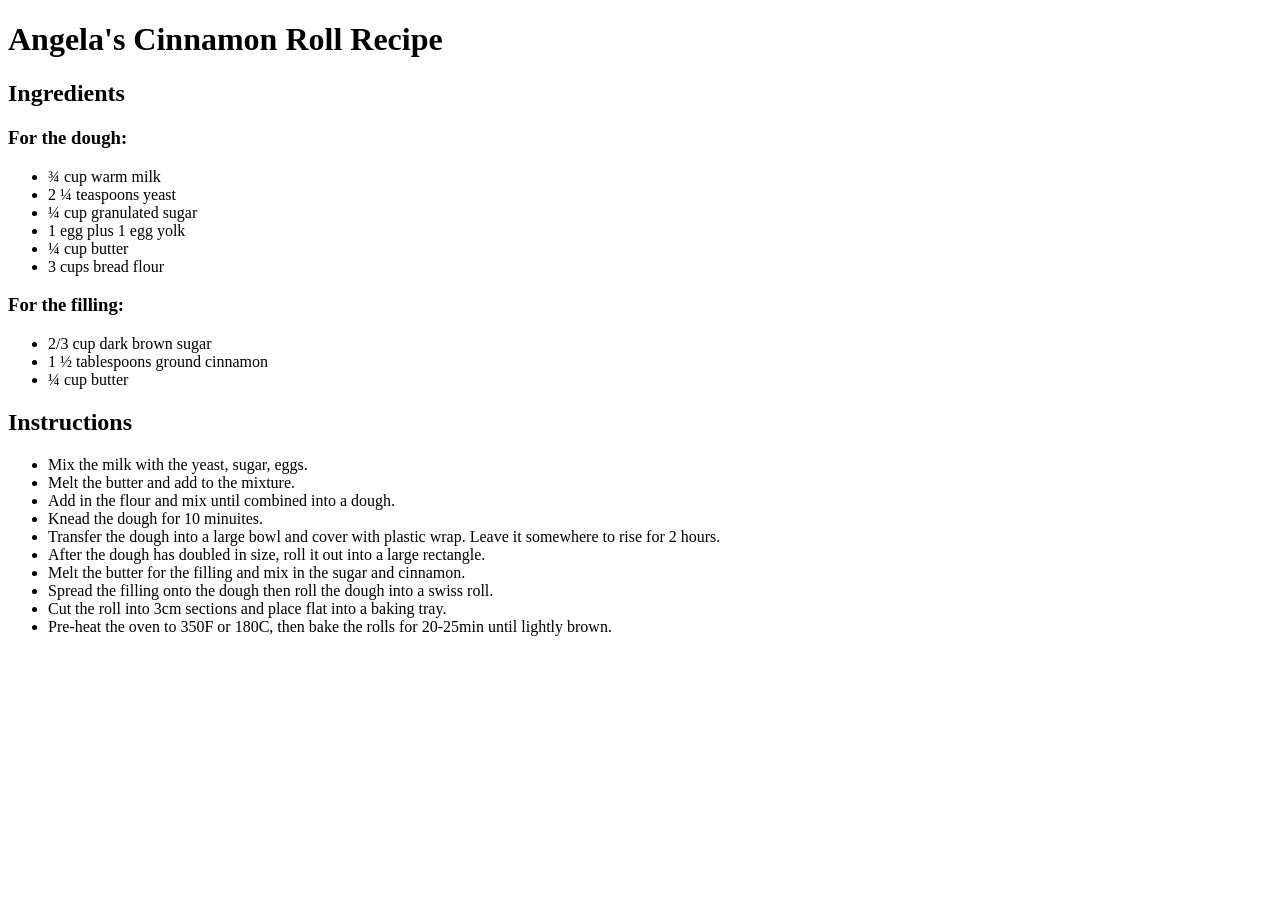
<file: Web Devs (Day 41 -)/Day 42/3.0 List Elements/index.html>
<!DOCTYPE html>
<html lang="en">
    <head>
        <meta charset="UTF-8">
        <meta name="viewport" content="width=device-width, initial-scale=1.0">
        <title>My website</title>
    </head>
    <body>
        <h1>Angela's Cinnamon Roll Recipe</h1>

        <h2>Ingredients</h2>

        <h3>For the dough:</h3>
        <ul>
            <li>¾ cup warm milk</li>
            <li>2 ¼ teaspoons yeast </li>
            <li>¼ cup granulated sugar</li>
            <li>1 egg plus 1 egg yolk</li>
            <li>¼ cup butter</li>
            <li>3 cups bread flour</li>
        </ul>
        <h3>For the filling:</h3>
        <ul>
            <li>2/3 cup dark brown sugar</li>
            <li>1 ½ tablespoons ground cinnamon</li>
            <li>¼ cup butter</li>
        </ul>
        <h2>Instructions</h2>
        <ul>
            <li>Mix the milk with the yeast, sugar, eggs.</li>
            <li>Melt the butter and add to the mixture.</li>
            <li>Add in the flour and mix until combined into a dough.</li>
            <li>Knead the dough for 10 minuites.</li>
            <li>Transfer the dough into a large bowl and cover with plastic wrap. Leave it somewhere to rise for 2 hours.</li>
            <li>After the dough has doubled in size, roll it out into a large rectangle.</li>
            <li>Melt the butter for the filling and mix in the sugar and cinnamon.</li>
            <li>Spread the filling onto the dough then roll the dough into a swiss roll.</li>
            <li>Cut the roll into 3cm sections and place flat into a baking tray.</li>
            <li>Pre-heat the oven to 350F or 180C, then bake the rolls for 20-25min until lightly brown.</li>
        </ul>
    </body>
</html>
</file>
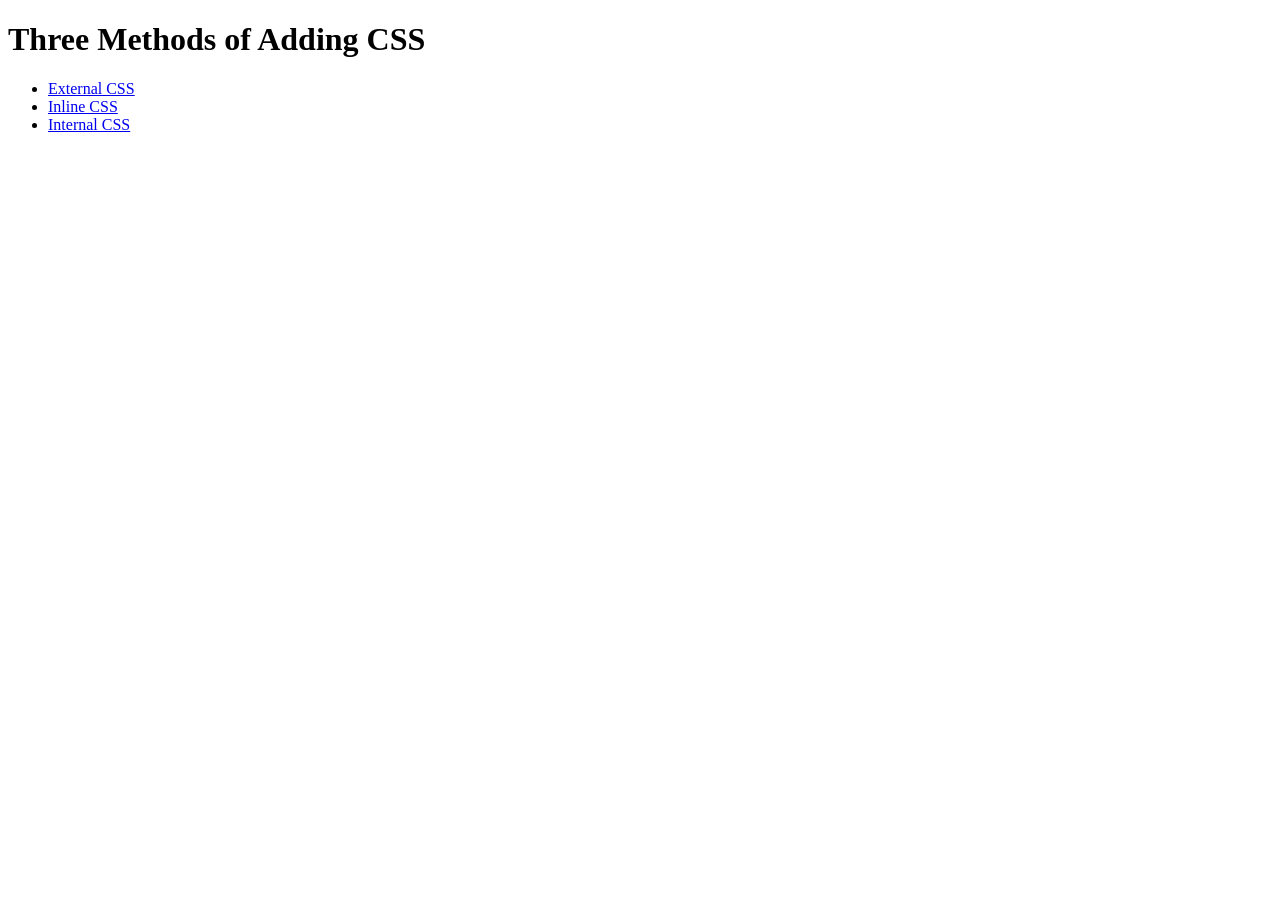
<file: Web Devs (Day 41 -)/Day 43/5.1. Adding CSS/index.html>
<!DOCTYPE html>
<html lang="en">

<head>
  <meta charset="UTF-8">
  <title>Adding CSS</title>
</head>

<body>
  <h1>Three Methods of Adding CSS</h1>
  <ul>
    <li><a href="external.html">External CSS</a></li>
    <li><a href="index.html">Inline CSS</a></li>
    <li><a href="internal.html">Internal CSS</a></li>
  </ul>
</body>

</html>
</file>
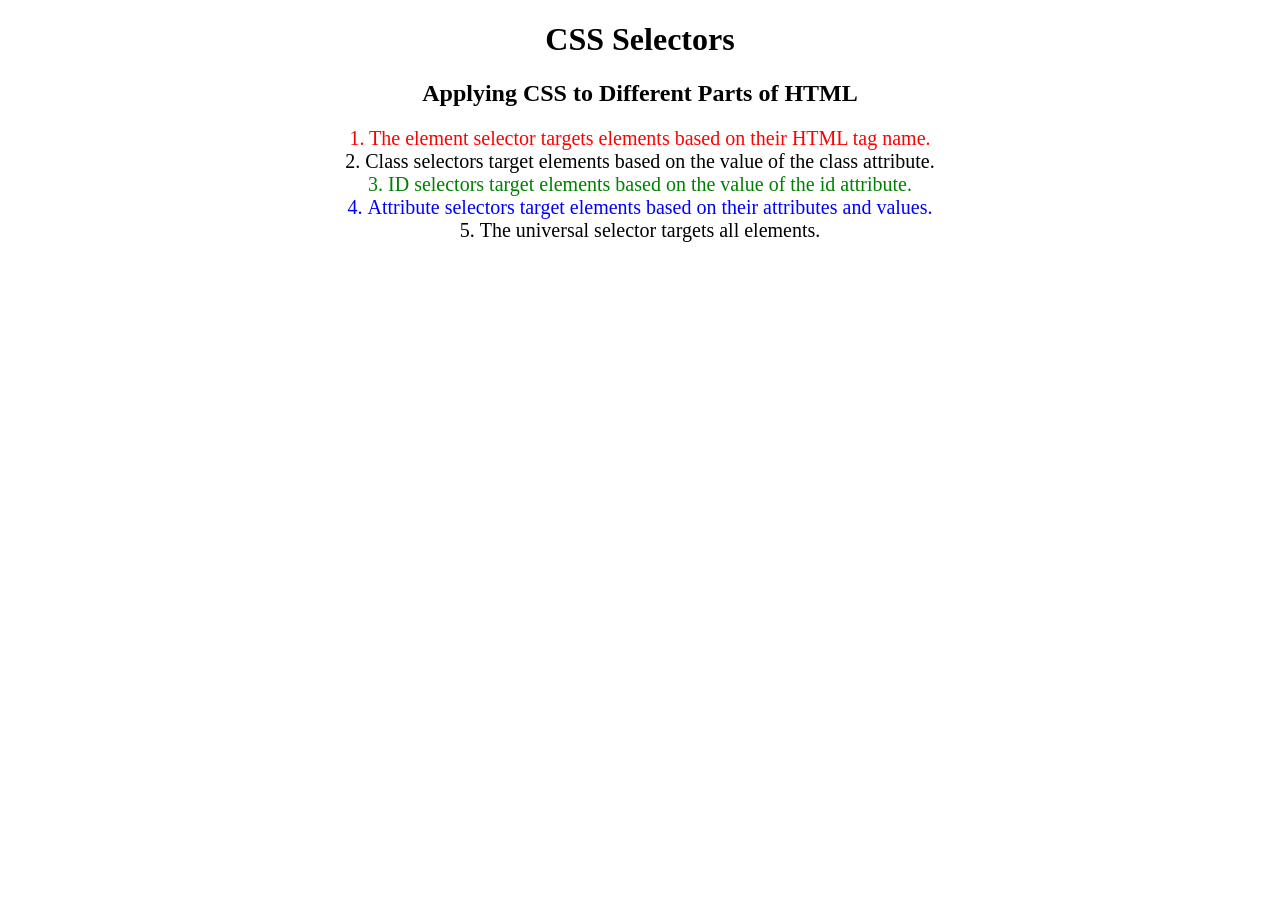
<file: Web Devs (Day 41 -)/Day 43/5.3 CSS Selectors/index.html>
<!DOCTYPE html>
<html lang="en">

<head>
  <meta charset="UTF-8">
  <title>CSS Selectors</title>
  <link rel="stylesheet" href="./style.css" />
</head>

<body>
  <h1>CSS Selectors</h1>
  <h2>Applying CSS to Different Parts of HTML</h2>
  <!-- TODO 1: Set the CSS for all paragraph tags to "color: red" -->
  <p class="note">1. The element selector targets elements based on their HTML tag name.</p>

  <ol>
    <!-- TODO 2: Set the CSS for all elements with a class of "note" to "font-size: 20px" -->
    <li class="note" value="2">Class selectors target elements based on the value of the class attribute.</li>

    <!-- TODO 3: Set the CSS for the element with an id of "id-selector-demo" to "color: green" -->
    <li class="note" id="id-selector-demo" value="3">ID selectors target elements based on the value of the id
      attribute.</li>

    <!-- TODO 4: Set the CSS for the li elements that have the "value" attribute set to "4" to have "color: blue" -->
    <li class="note" value="4">Attribute selectors target elements based on their attributes and values.</li>

    <!-- TODO 5: Set all elements to have "text-align: center" -->
    <li class="note" value="5">The universal selector targets all elements.</li>
  </ol>
</body>

</html>
</file>
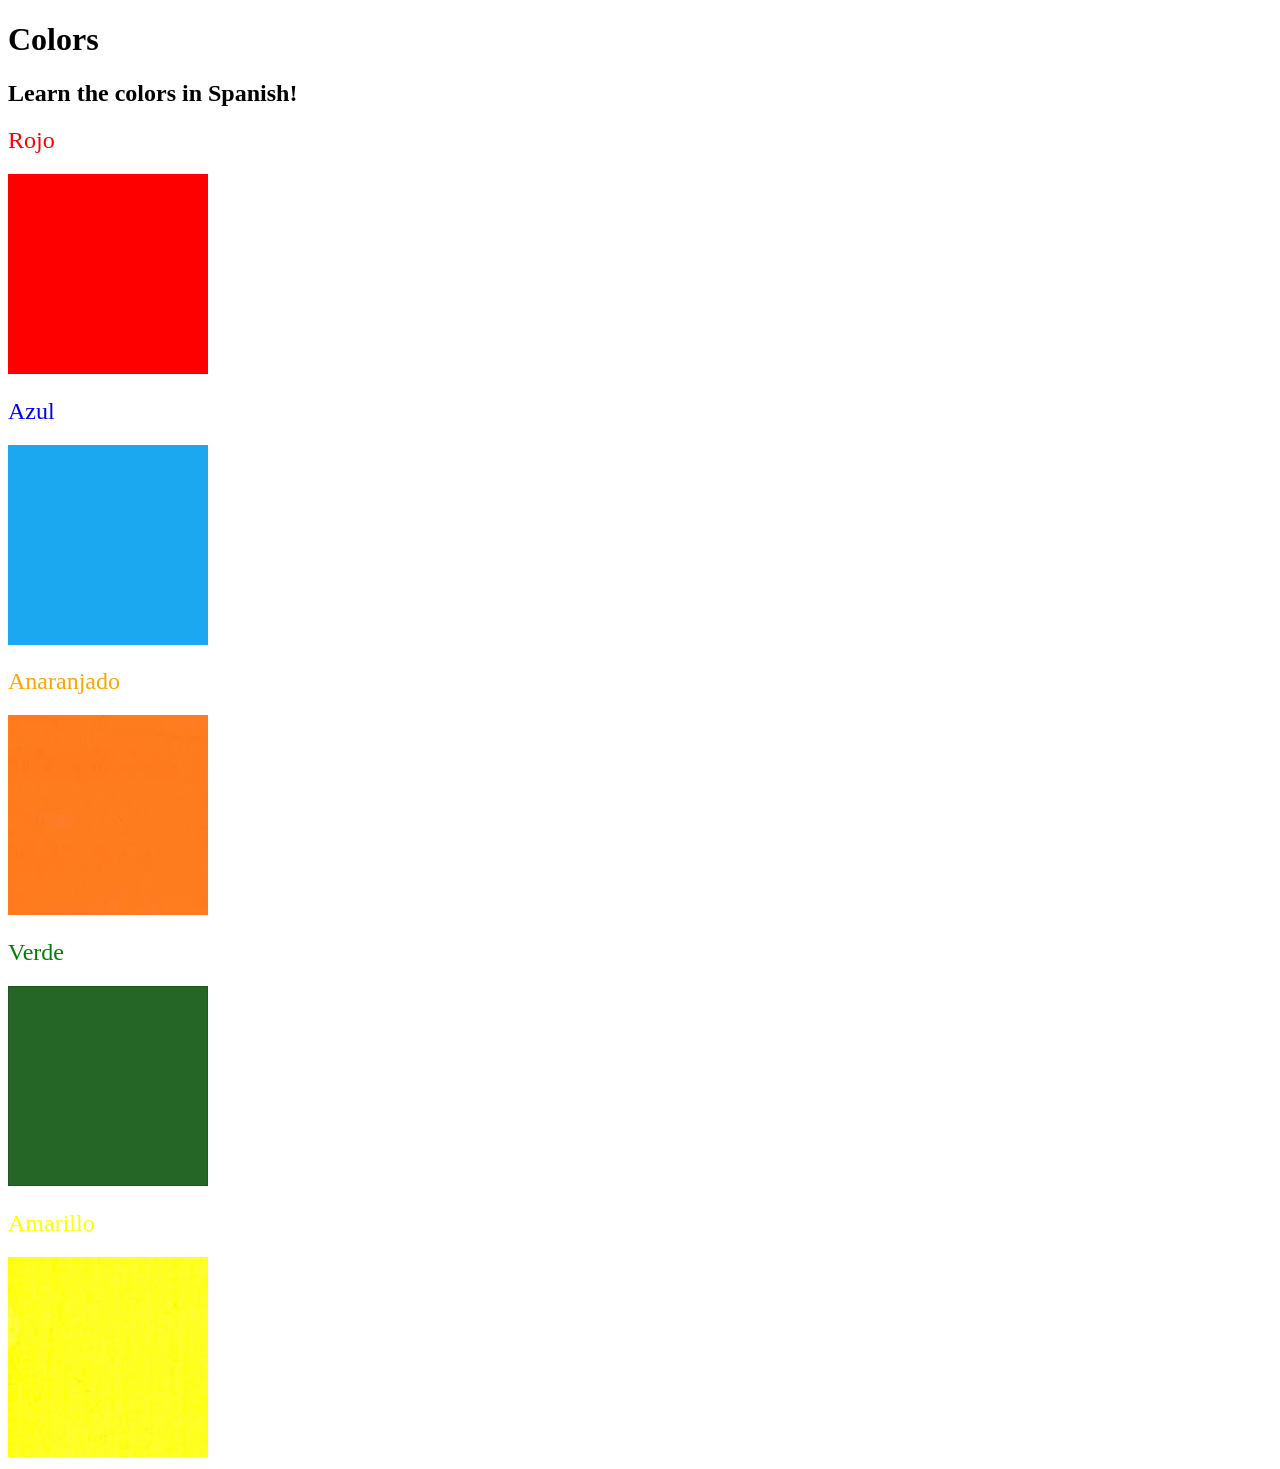
<file: Web Devs (Day 41 -)/Day 43/5.4 Color Vocab Project/index.html>
<!DOCTYPE html>
<html lang="en">

<head>
  <meta charset="UTF-8">
  <title>Spanish Vocabulary</title>
  <link rel="stylesheet" href="./style.css" />
</head>

<body>
  <h1>Colors</h1>
  <h2>Learn the colors in Spanish!</h2>
  <h2 class="color-title" id="red">Rojo</h2>
  <img class="color" src="./assets/images/red.png" alt="red" />

  <h2 class="color-title" id="blue">Azul</h2>
  <img src="./assets/images/blue.png" alt="blue" />

  <h2 class="color-title" id="orange">Anaranjado</h2>
  <img src="./assets/images/orange.png" alt="orange" />

  <h2 class="color-title" id="green">Verde</h2>
  <img src="./assets/images/green.png" alt="green" />

  <h2 class="color-title" id="yellow">Amarillo</h2>
  <img src="./assets/images/yellow.png" alt="yellow" />
</body>

</html>

<!-- 
TODOs
IMPORTANT: You should not need to make ANY CHANGES to index.html
All code should be written in your CSS file.

1. Create a CSS file and incorporate it as an external stylesheet.
2. Use CSS to style each of the color titles to meaning. 
Hint: Use the id to help if you don't know the words in spanish.
3. Use CSS to change all the color titles to have "font-weight: normal;"
4. Use CSS (not HTML) to make all the images 200px heigh and 200px wide. 
Hint: 
https://developer.mozilla.org/en-US/docs/Web/CSS/height
https://developer.mozilla.org/en-US/docs/Web/CSS/width
-->
</file>
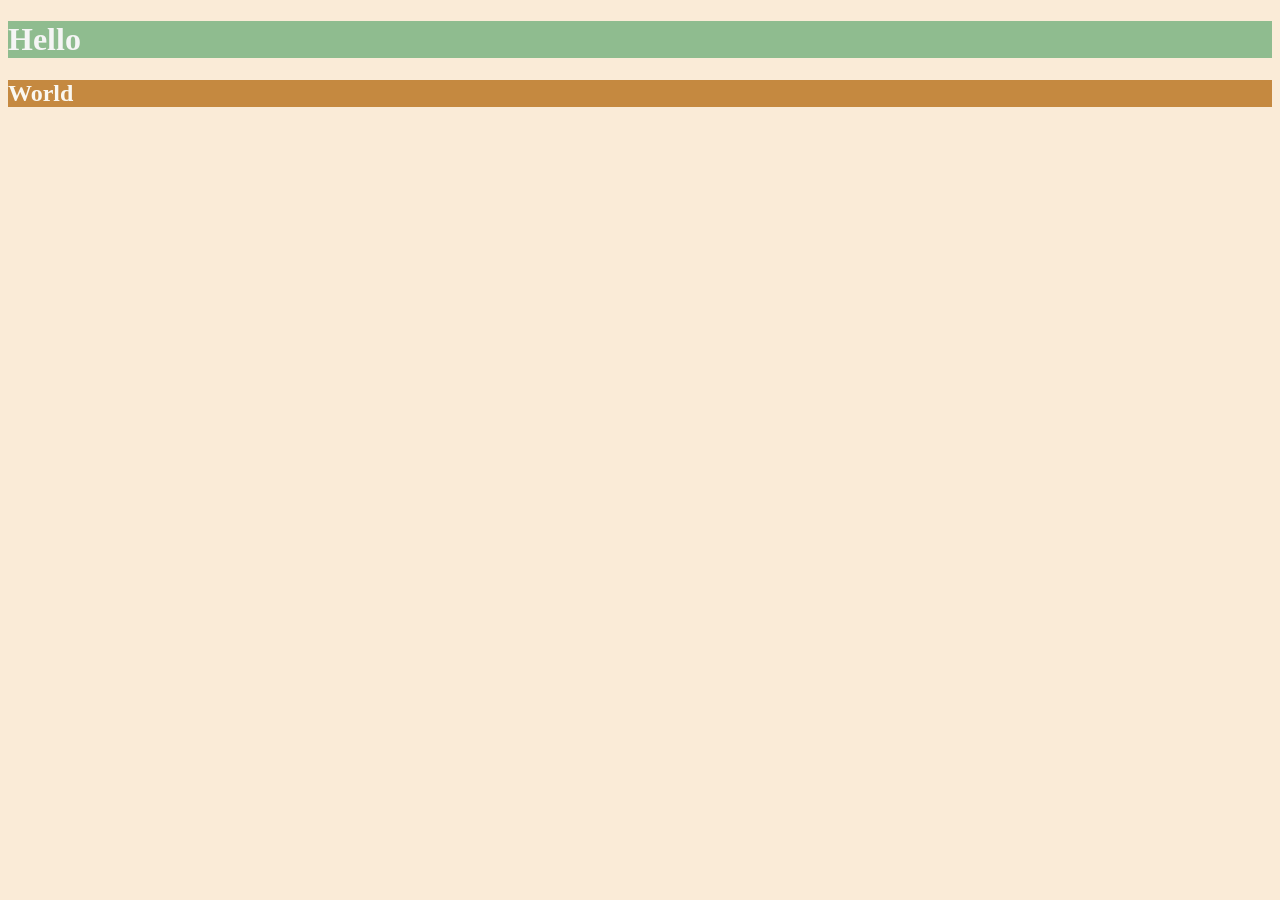
<file: Web Devs (Day 41 -)/Day 44/6.0 CSS Colors/index.html>
<!DOCTYPE html>
<html lang="en">

<head>
  <meta charset="UTF-8">
  <title>Colors</title>
  <style>
  /* Write your CSS code here. */
    /* 1. Make the background of the webpage "antiquewhite"
    2. Make the h1 "whitesmoke"
    3. Make the background of the h1 "darkseagreen"
    4. Make the h2 #FAF8F1
    5. Make the background of the h2 "#C58940" */
    body {background-color: antiquewhite;}
    h1 {
      color: whitesmoke;
      background-color: darkseagreen;
    }
    h2 {
      color: #FAF8F1;
      background-color: #C58940;
    }
  </style>
</head>

<body>
  <h1>Hello</h1>
  <h2>World</h2>
</body>

</html>
</file>
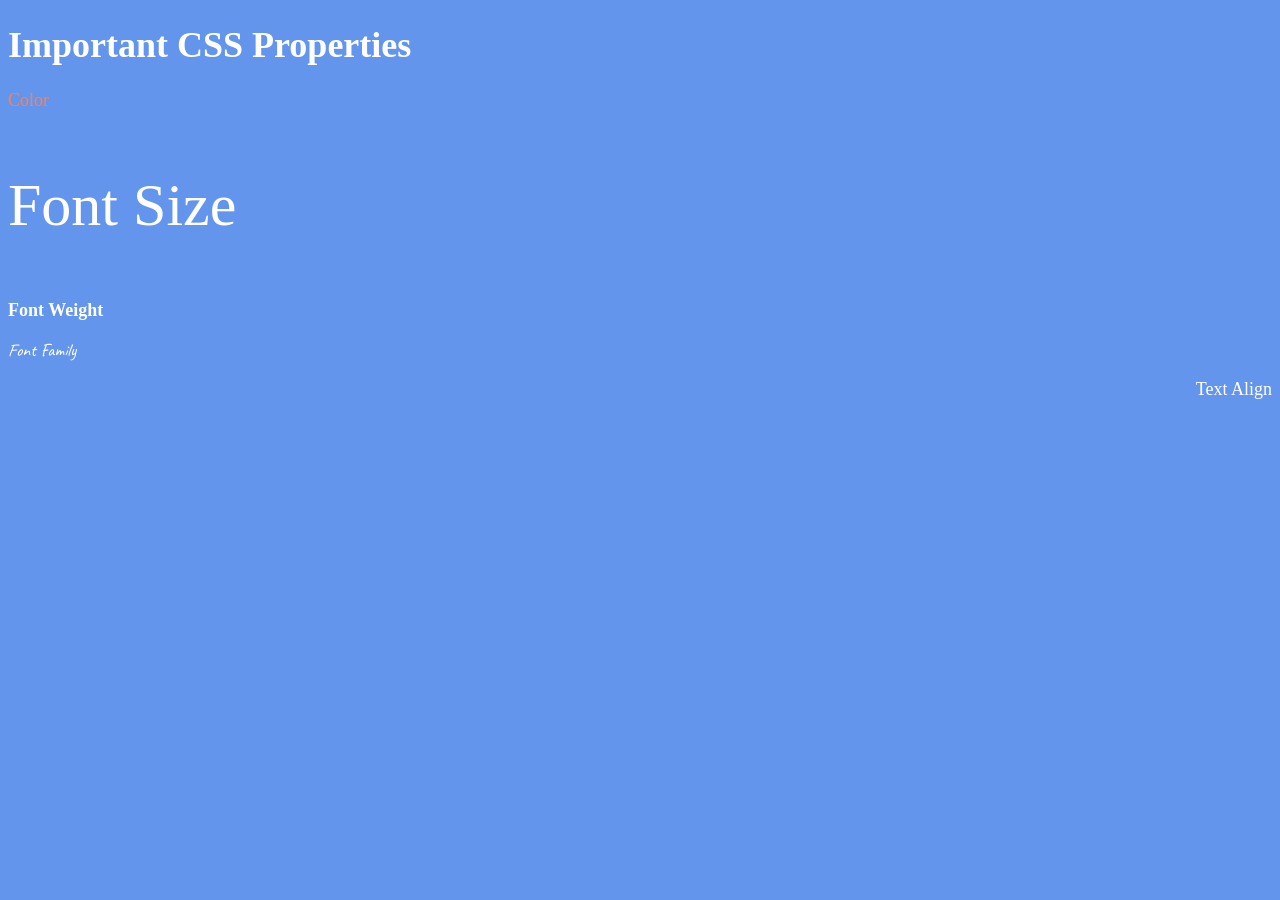
<file: Web Devs (Day 41 -)/Day 44/6.1 Font Properties/index.html>
<!DOCTYPE html>
<html lang="en">

<head>
  <meta charset="UTF-8">
  <title>CSS Properties</title>
  <style>
    body {
      background-color: cornflowerblue;
      color: white;
      font-size: 18px;
    }

    /* Don't change the CSS above, add Your CSS below */

    /* 1. Change the color of <p>Color</p> to "coral" color. */
    #color {
      color: coral;
    }

    /* 2. Change the font size of <p>Font Size</p> to to 2X the size of the root (html) element. */
    #size {
      font-size: 2rem;
    }

    /* 3. Change the font weight of <p>Font Weight</p> to 900. */
    #weight {
      font-weight: 900;
    }

    /* 4. Change the font family of <p>Font Family</p> to the Google font Caveat with regular (400) font weight.
      Link: https://fonts.google.com/specimen/Caveat */
    #family {
      font-family: 'Caveat', cursive;
    }

    /* 5. Change the <p>Text Align</p> to right align. */
    #align {
      text-align: right;
    }

    /* 6. Change the the root (html element) font size to 30px --> */
    html {
      font-size: 30px;
    }
  </style>
  <link rel="preconnect" href="https://fonts.googleapis.com">
  <link rel="preconnect" href="https://fonts.gstatic.com" crossorigin>
  <link href="https://fonts.googleapis.com/css2?family=Caveat&display=swap" rel="stylesheet">
</head>

<body>
  <h1>Important CSS Properties</h1>
  <p id="color">Color</p>
  <p id="size">Font Size</p>
  <p id="weight">Font Weight</p>
  <p id="family">Font Family</p>
  <p id="align">Text Align</p>

  <!-- TODOs
  1. Change the color of <p>Color</p> to "coral" color.
  2. Change the font size of <p>Font Size</p> to 2X the size of the root font size.
  3. Change the font weight of <p>Font Weight</p> to 900.
  4. Change the font family of <p>Font Family</p> to the Google font Caveat with regular (400) font weight.
  Link: https://fonts.google.com/specimen/Caveat
  5. Change the <p>Text Align</p> to right align.
  6. Change the the root (html element) font size to 30px -->
</body>

</html>
</file>
<file: Web Devs (Day 41 -)/Day 43/5.3 CSS Selectors/style.css>
ol {
  margin-left: -40px;
  margin-top: -20px;
  list-style-position: inside;
}

/* Write your CSS below, don't change the rules above. */

p {
  color: red
}

.note{
  font-size: 20px
}

#id-selector-demo {
  color: green
}

li[value="4"]{
  color: blue
}

* {
  text-align: center
}
</file>
<file: Web Devs (Day 41 -)/Day 43/5.4 Color Vocab Project/style.css>
.color-title {
    font-weight: normal;
}

#red{
    color: red;
}
#blue{
    color: blue;
}
#orange{
    color: orange;
}
#green{
    color: green;
}
#yellow{
    color: yellow;
}

img{
    width: 200px;
    height: 200px;
}
</file>
